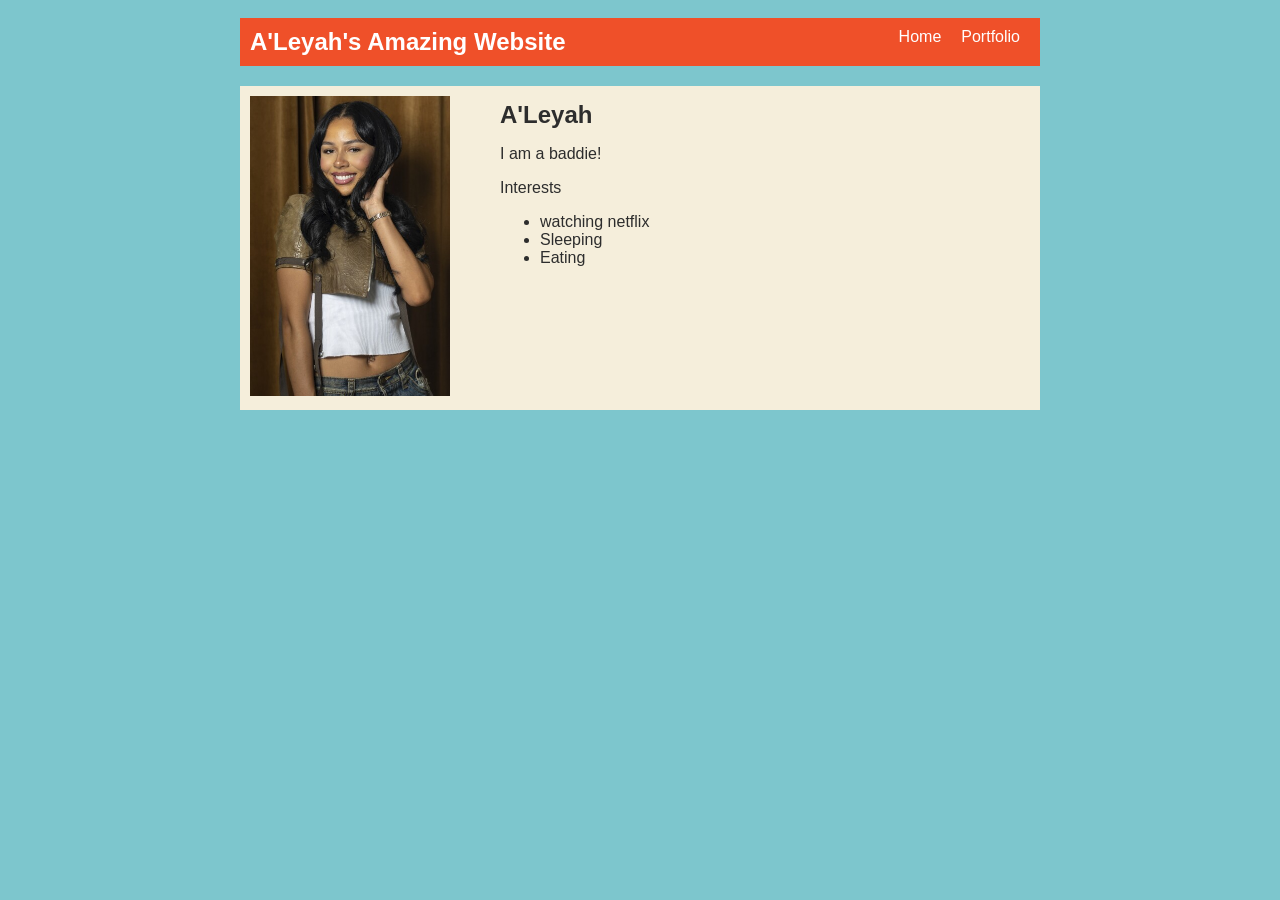
<file: index.html>
<!DOCTYPE html>
<html>
<head>
 
  <title>Top Queen</title>
  <link rel="stylesheet" href="style.css" />
</head>
  <div id ="all-contents">
<nav>
  <h1> A'Leyah's Amazing Website</h1>

  <ul id="nav-ul">
    <li class="nav-li">
      <a href="index.html">Home</a>
    </li>
    <li class="nav-li">
  <a href="portfolio.html">Portfolio</a>
</li>
  </ul>
</nav>
<main>
 
  <div class="sidebar">
    <img class="sidebar-img"  src="ryry.jpeg">
  </div>
 
  <div class="content">
    <h2>A'Leyah </h2>
    <p> I am a baddie! </p

      <div id="interests"
           <h3> Interests</h3>
  <ul>
    <li> watching netflix </li>
    <li> Sleeping </li>
    <li> Eating </li>
    </ul>
   </div>
  </div>
   </main>
</file>
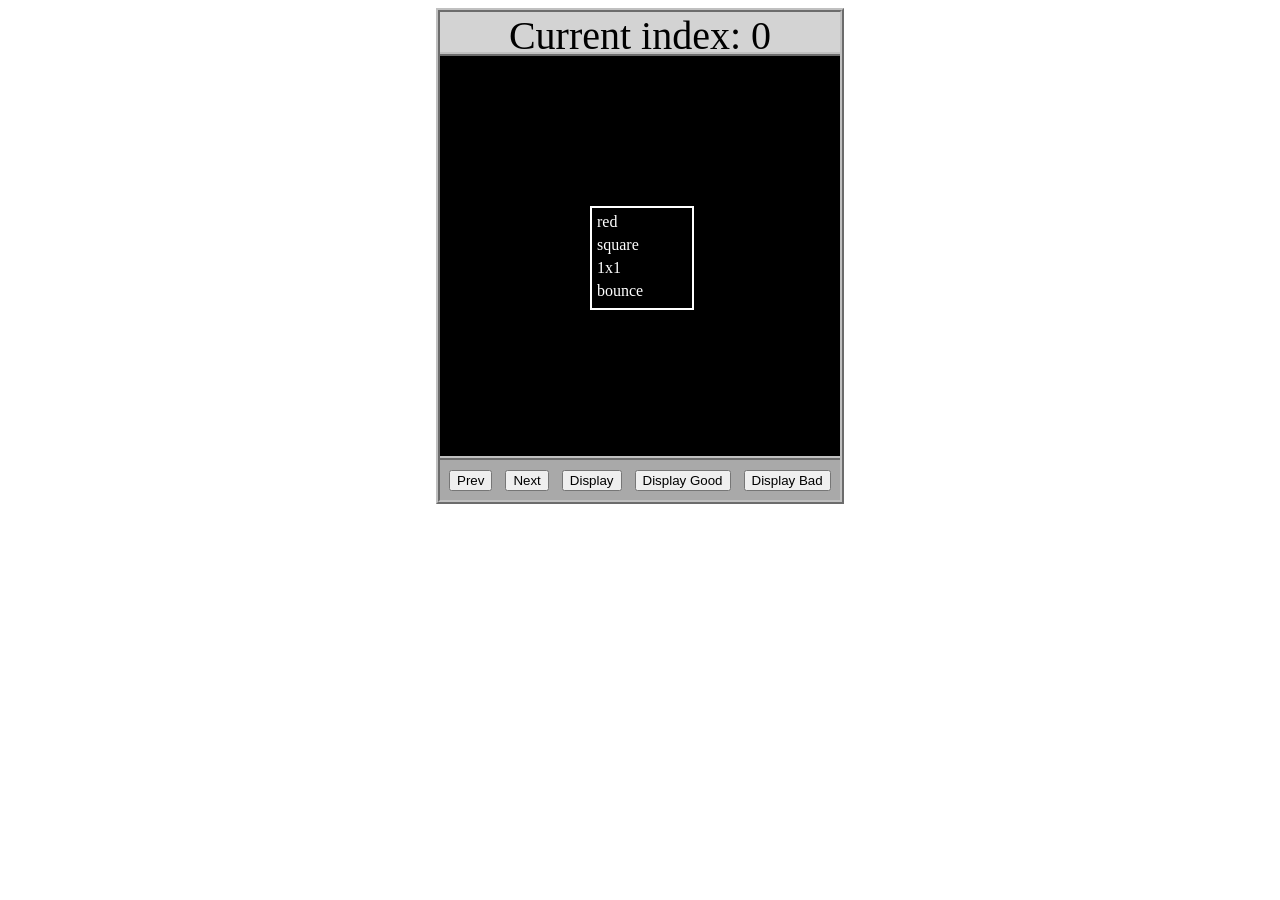
<file: asd-projects/data-shapes/index.html>
<!DOCTYPE html>
<html>
  <head>
    <meta charset="utf-8" />
    <meta name="viewport" content="width=device-width" />
    <title>Data Shapes</title>
    <link rel="stylesheet" href="index.css" />
    <script src="https://code.jquery.com/jquery-3.1.0.js"></script>
    <script src="index.js"></script>
  </head>
  <body>
    <div id="board">
      <div id="info-bar">Current index: 0</div>
      <div id="shape-container">
        <div id="shape"></div>
      </div>
      <div id="button-box">
        <button id="cycle-left">Prev</button>
        <button id="cycle-right">Next</button>
        <button id="execute1">Display</button>
        <button id="execute2">Display Good</button>
        <button id="execute3">Display Bad</button>
      </div>
    </div>
  </body>
</html>
</file>
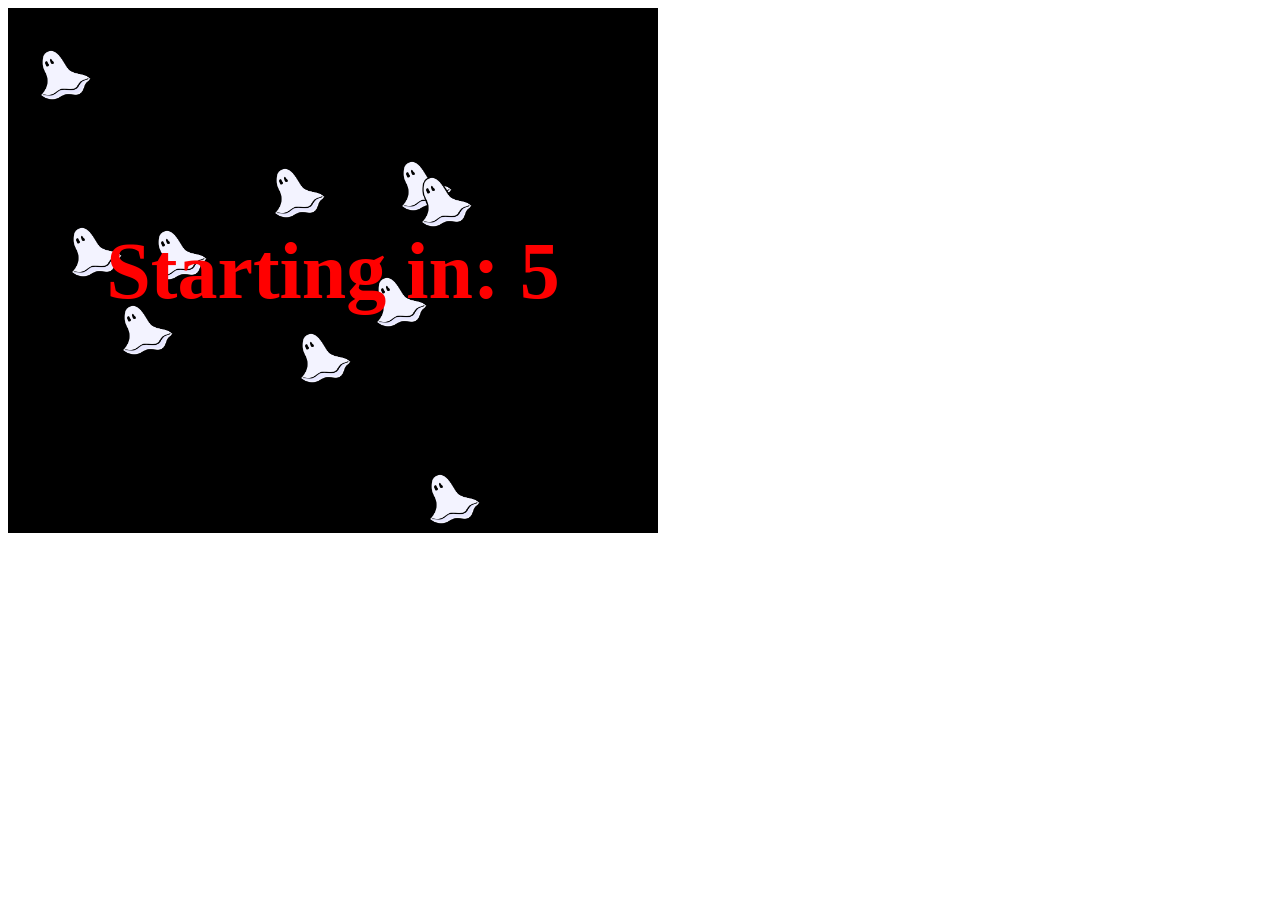
<file: asd-projects/debugging-exercise/index.html>
<!DOCTYPE html>
<html>
<head>
    <meta charset="utf-8">
    <meta name="viewport" content="width=device-width">
    <title>Debugger Exercise</title>
    <link rel="stylesheet" href="index.css">
    <script src="https://code.jquery.com/jquery-3.1.0.js"></script>
    <script src="index.js"></script>
</head>
<body>
    <div id="board">

    </div>
</body>
</html>
</file>
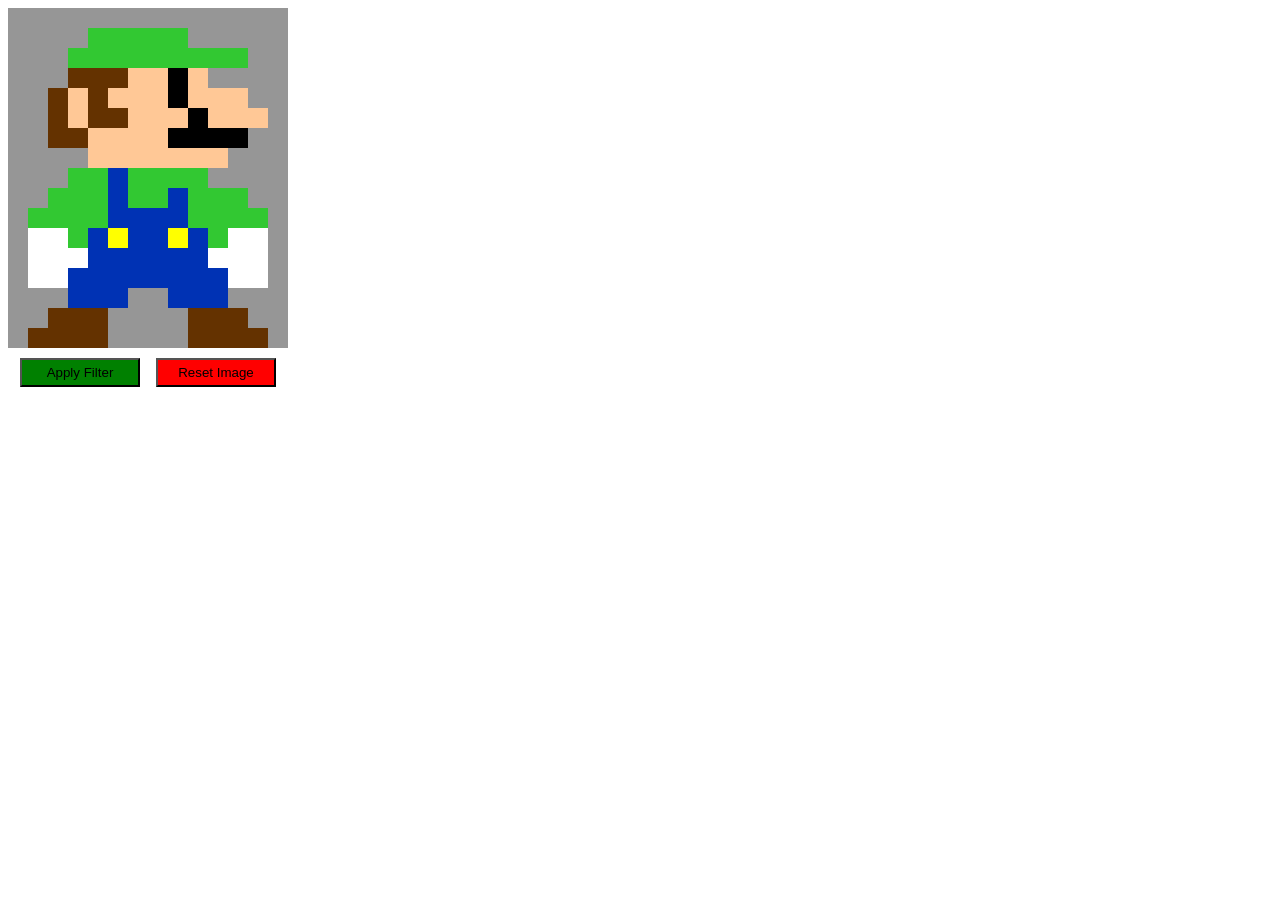
<file: asd-projects/image-filtering/index.html>
<!DOCTYPE html>
<html>
  <head>
    <script src="https://code.jquery.com/jquery-3.1.0.js"></script>
    <meta charset="utf-8" />
    <meta name="viewport" content="width=device-width" />
    <link rel="stylesheet" href="index.css" />
    <script src="image.js"></script>
    <script src="index.js"></script>
    <title>Image Filtering</title>
  </head>
  <body>
    <div id="display"></div>
    <div id="button-box">
      <button id="apply">Apply Filter</button>
      <button id="reset">Reset Image</button>
    </div>
  </body>
</html>
</file>
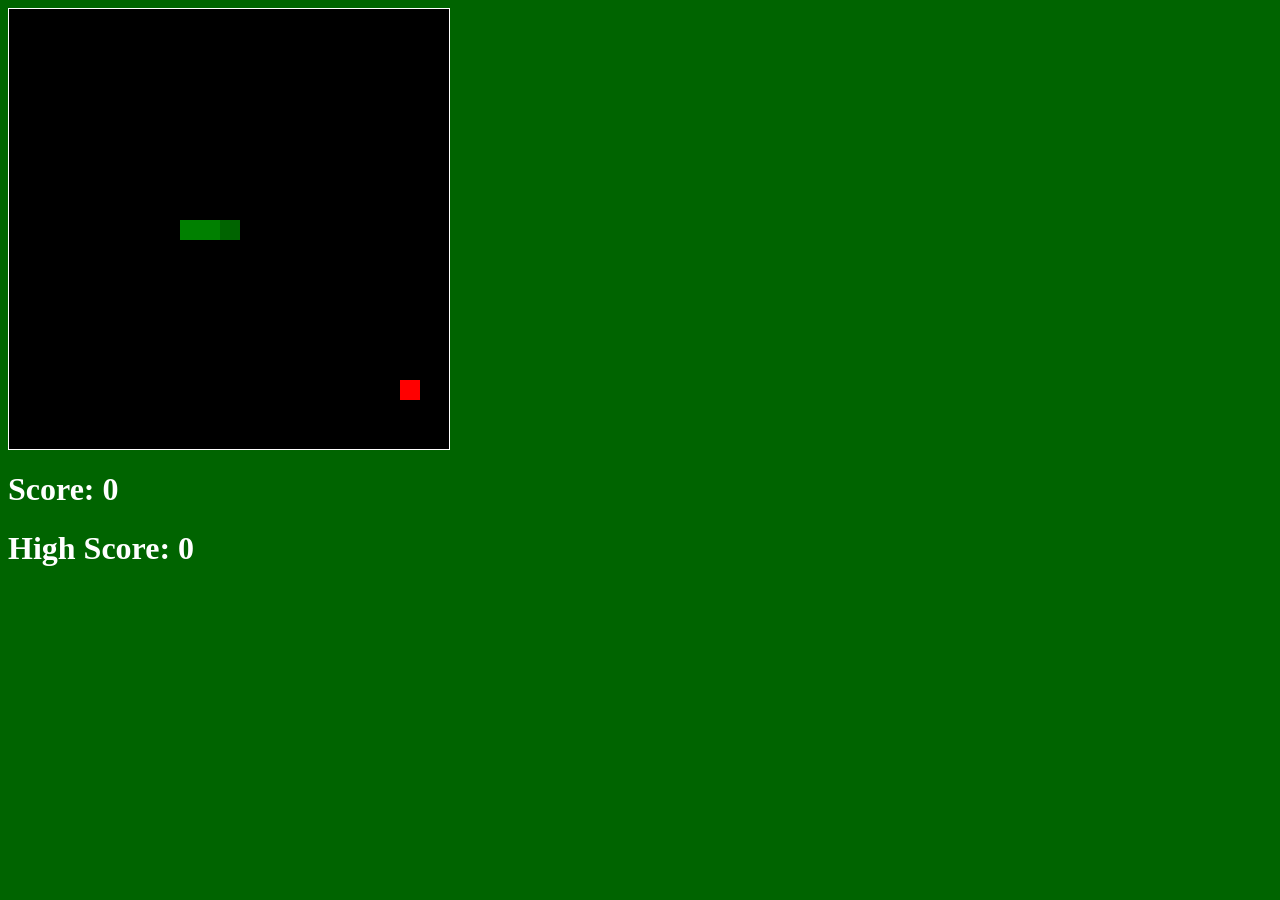
<file: asd-projects/snake/index.html>
<!DOCTYPE html>
<html>

  <head>
    <title>Snake</title>
  <script src="jquery.min.js"></script>
    <link rel="stylesheet" type="text/css" href="index.css" />
  </head>
  <body>
    <div id="board"></div>
<h1 id="score">Score: 0</h1>
<h1 id="highScore">High Score: 0</h1>
  <body>
  
  <!-- Link index.js here -->
  <script src="index.js"></script>
</html>
</file>
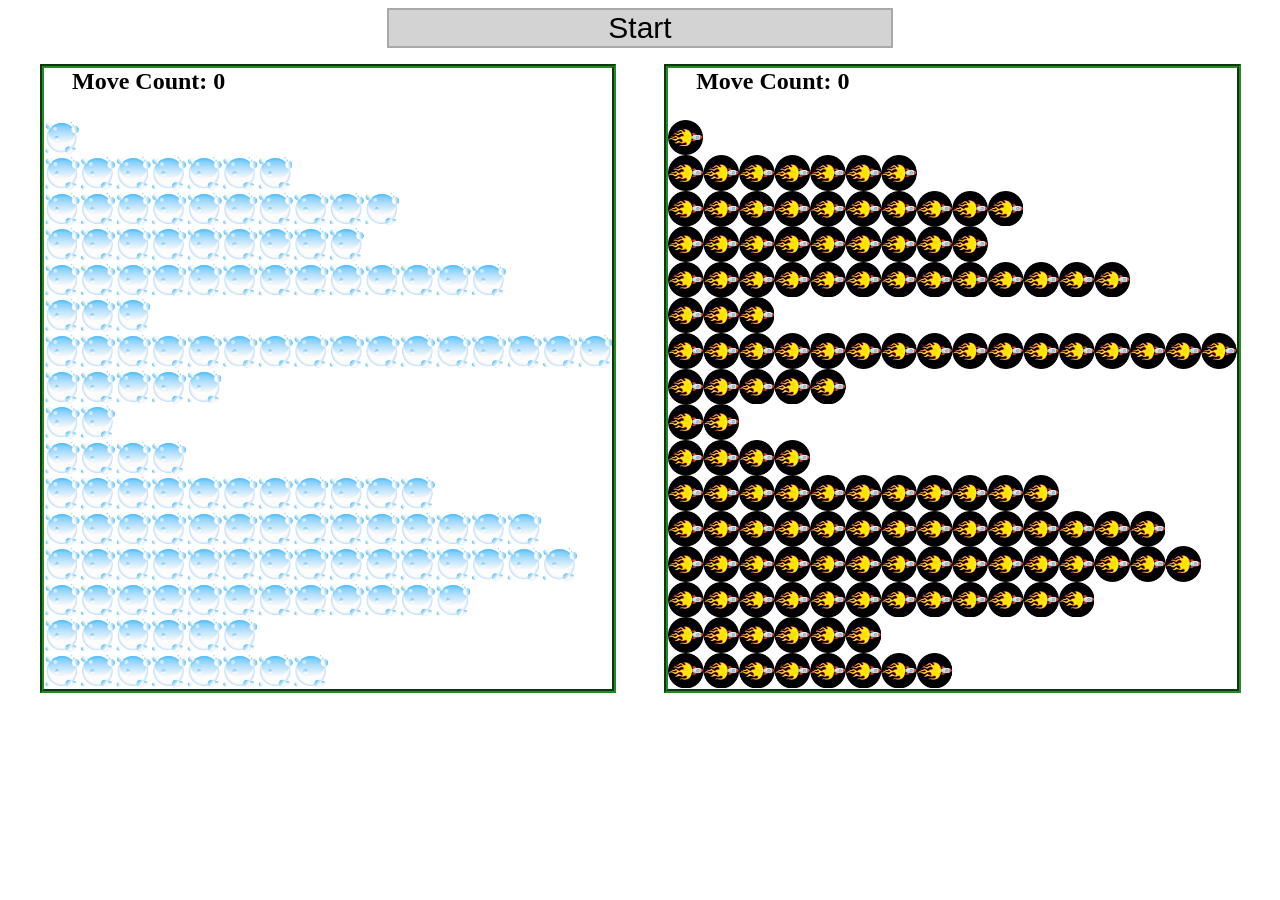
<file: asd-projects/sorting/index.html>
<!DOCTYPE html>
<html>
<head>
    <script src="https://code.jquery.com/jquery-3.1.0.js"></script>    
    <meta charset="utf-8">
    <meta name="viewport" content="width=device-width">
    <link rel="stylesheet" href="index.css">
    <script src="setup.js"></script>
    <script src="index.js"></script>
    <script src="run.js"></script>
    <title>Sorting</title>
</head>
<body>
    <div id="fullContainer">
        <div id="buttonContainer">
          <button id="goButton">Start</button>
        </div>
        <div id="sortContainer">
            <div class="subContainer" id="bubbleArea">
                <h2 id="bubbleCounter">Move Count: 0</h2>
                <div id="displayBubble">

                </div>
            </div>

            <div class="subContainer" id="quickArea">
                <h2 id="quickCounter">Move Count: 0</h2>
                <div id="displayQuick">

                </div>
            </div>
        </div>
    </div>
</body>
</html>
</file>
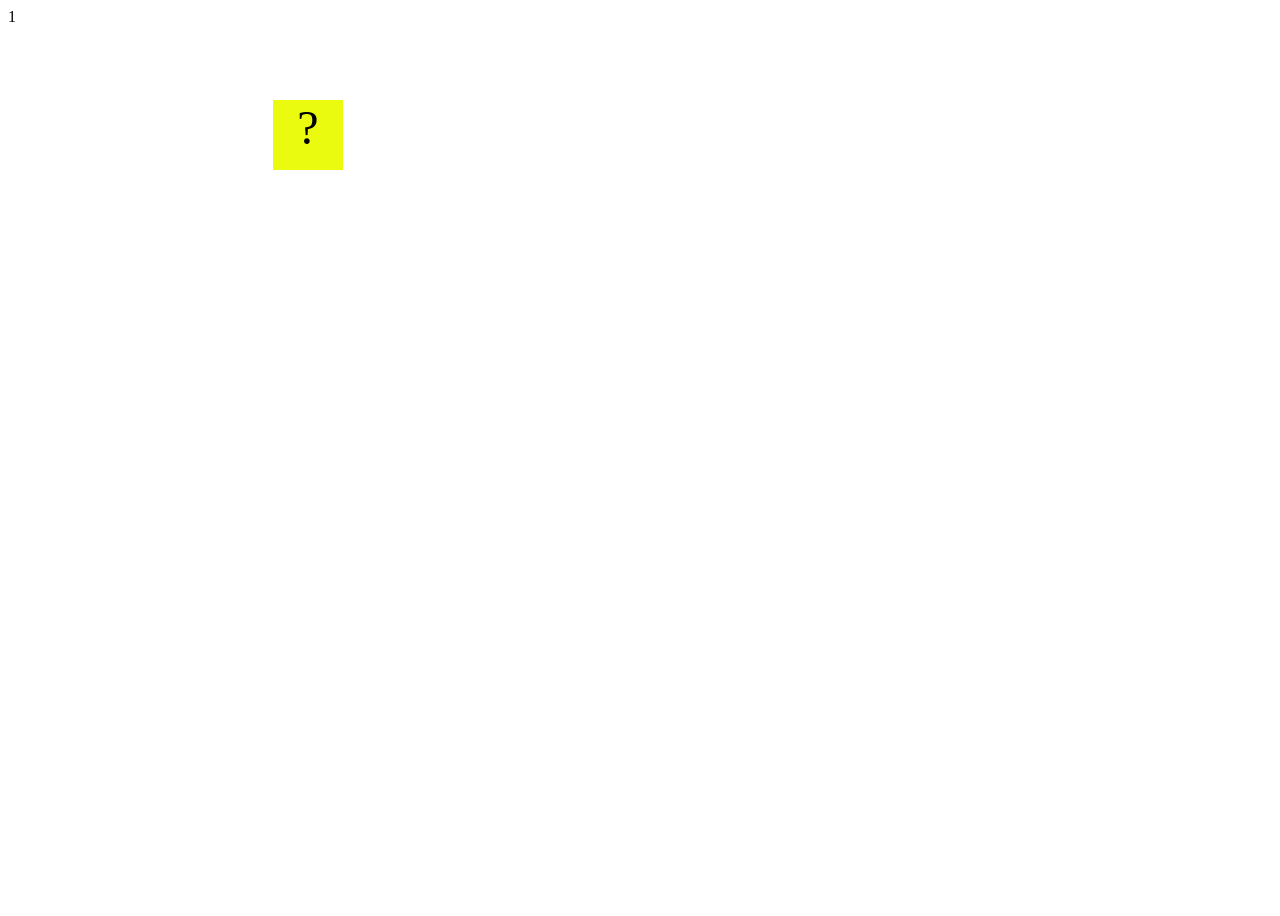
<file: fsd-projects/bouncing-box/index.html>
<!DOCTYPE html>
<html>
  <head>
    <meta charset="utf-8" />
    <title>Bouncing Box</title>
    <script src="jquery.min.js"></script>
    <style>
      .box {
        width: 70px;
        height: 70px;
        background-color: rgb(235, 251, 15);
        font-size: 300%;
        text-align: center;
        user-select: none;
        display: block;
        position: absolute;
        top: 100px;
        /* Change me! */
        left: 0px;
      }
    
.board {

        height: 100vh; 
      }
        </style> 
      <!-- 	<script src="//cdnjs.cloudflare.com/ajax/libs/jquery/2.1.1/jquery.min.js"></script> -->
  </head>
  <body class="board">
    <!-- HTML for the box -->
    <div class="box">?</div>

    <script>
      (function () {
        "use strict";
        /* global jQuery */

        //////////////////////////////////////////////////////////////////
        /////////////////// SETUP DO NOT DELETE //////////////////////////
        //////////////////////////////////////////////////////////////////

        var box = jQuery(".box"); // reference to the HTML .box element
        var board = jQuery(".board"); // reference to the HTML .board element
        var boardWidth = board.width(); // the maximum X-Coordinate of the screen

        // update the boardWidth variable when the window is resized
        jQuery(window).on("resize", function () {
          boardWidth = board.width();
        });

        // Every 50 milliseconds, call the update Function (see below)
        setInterval(update, 50);

        // Every time the box is clicked, call the handleBoxClick Function (see below)
        box.on("click", handleBoxClick);

        // moves the Box to a new position on the screen along the X-Axis
        function moveBoxTo(newPositionX) {
          box.css("left", newPositionX);
        }

        // changes the text displayed on the Box
        function changeBoxText(newText) {
          box.text(newText);
        }

        //////////////////////////////////////////////////////////////////
        /////////////////// YOUR CODE BELOW HERE /////////////////////////
        //////////////////////////////////////////////////////////////////

        // TODO 2 - Variable declarations
        var positionX = 0;
        var points = 0;
        var speed = 10;



        /**
         * This Function will be called 20 times/second.
         * Each time it is called, it should move the Box to a new location.
         * If the box drifts off the screen, turn it around!
         */
        function update () {
       moveBoxTo (positionX) 
          positionX=positionX + speed;
        if (positionX > boardWidth) {
          speed *=-1
        }
        if (positionX < 0 ) {
          speed *= -1;
        }

      }
        /**
         * This Function will be called each time the box is clicked.
         * Each time it is called, it should perform each of the following actions:
         * - increase the points total
         * - increase the speed
         * - move the box to the left side of the screen.
         */
        function handleBoxClick () {
          positionX = 0;
        changeBoxText (points)
        points ++;
        speed = 3* points + 10;
        }

        speed = speed + 3;
        
    
 
      } ) ()
        </script>

  </body>


</script>
</html>1
</file>
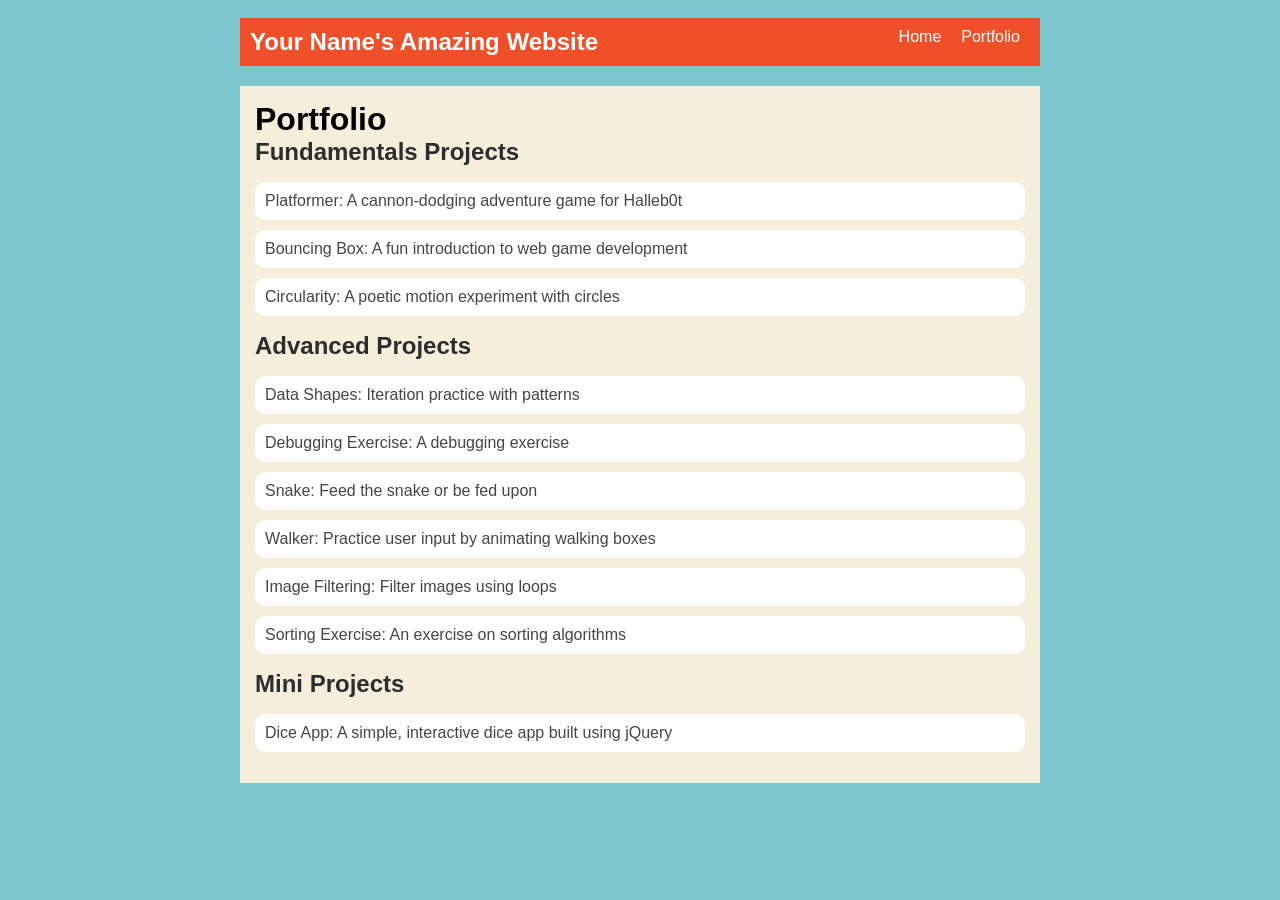
<file: portfolio.html>
<!DOCTYPE html>
<html>

<head>
  <title>Top Queen</title>
  <link rel="stylesheet" href="style.css" />
</head>

<body>
  <!-- All content goes here -->
  <div id="all-contents">
    <nav>
      <h1>Your Name's Amazing Website</h1>
      <ul id="nav-ul">
        <li class="nav-li">
          <a href="index.html">Home</a>
        </li>
        <li class="nav-li">
          <a href="portfolio.html">Portfolio</a>
        </li>
      </ul>

    </nav>

    <main>
      <div class="content">
        <h1>Portfolio</h1>
        <h2>Fundamentals Projects</h2>
        <ul id="portfolio">
          <li>
            <a href="fsd-projects/platformer/">Platformer: A cannon-dodging adventure game for Halleb0t</a>
          </li>
          <li>
            <a href="fsd-projects/bouncing-box/">Bouncing Box: A fun introduction to web game development</a>
          </li>
          <li>
            <a href="fsd-projects/circularity/">Circularity: A poetic motion experiment with circles</a>
          </li>
        </ul>
        <h2>Advanced Projects</h2>
        <ul id="portfolio">
          <li><a href="asd-projects/data-shapes"> Data Shapes: Iteration practice with patterns</a></li>
          <li><a href="asd-projects/debugging-exercise"> Debugging Exercise: A debugging exercise</a></li>
          <li><a href="asd-projects/snake">Snake: Feed the snake or be fed upon</a></li>
          <li><a href="asd-projects/walker">Walker: Practice user input by animating walking boxes</a></li>
          <li><a href="asd-projects/image-filtering">Image Filtering: Filter images using loops</a></li>
          <li><a href="asd-projects/sorting">Sorting Exercise: An exercise on sorting algorithms</a></li>
        </ul>
        <h2>Mini Projects</h2>
        <ul id="portfolio">
          <li><a href="asd-projects/dice-app"> Dice App: A simple, interactive dice app built using jQuery</a></li>
        </ul>
      </div>
    </main>
  </div>
</body>

</html>
</file>
<file: style.css>
body {
    background: rgb(125, 198, 205);
    color: rgb(45, 45, 45);
    padding: 10px;
    font-family: Arial, sans-serif;
}

#all-contents {
    max-width: 800px;
    margin: auto;
}

/* navigation menu */
nav {
    background: rgb(239, 80, 41);
    margin: 0 auto;
    display: flex;
    padding: 10px;
}

h1 {
    display: flex;
    align-items: center;
    color: white;
    flex: 1;
    margin: 0;
}

#nav-ul {
    list-style-type: none;
    margin: 0;
    padding: 0;
    display: flex;
}

.nav-li {
    display: inline-block;
    padding: 0 10px;
}

a {
    text-decoration: none;
    color: #fff;
}

/* main container area beneath menu */
main {
    background: rgb(245, 238, 219);
    display: flex;
    margin-top: 20px;
}

.sidebar {
    margin-right: 25px;
    padding: 10px;
}

.sidebar-img {
    width: 200px;
}

.content {
    flex: 1;
    padding: 15px;
}

/* interests section styles */
#interests {
    border: 4px silver ridge;
    padding: 8px;
    margin-top: 20px;
}

h2, h3 {
    margin: 0px;
}
/* Portfolio styles */
.content h1 {
  color: black;
}

#portfolio {
  list-style-type: none;
  padding-left: 0;
}

#portfolio li {
  background: #fff;
  padding: 10px;
  border-radius: 10px;
  margin-bottom: 10px;
}

#portfolio li:hover {
  background: #eee;
}

#portfolio a {
  text-decoration: none;
  color: #454545;
}
</file>
<file: asd-projects/data-shapes/index.css>
#board {
  width: 400px;
  margin: auto;
  border: silver ridge 4px;
}

#info-bar {
  width: 400px;
  height: 40px;
  background: lightgray;
  font-size: 40px;
  text-align: center;
}

#shape-container {
  width: 400px;
  height: 400px;
  background: black;
  border-top: silver ridge 4px;
  border-bottom: silver ridge 4px;
}

#button-box {
  width: 400px;
  height: 40px;
  background: darkgray;
}

#shape {
  color: white;
  width: 100px;
  height: 100px;
  position: relative;
  top: 150px;
  left: 150px;
  border: white solid 2px;
  display: block;
}

button {
  width: auto;
  height: auto;
  margin: auto;
  margin-top: 10px;
  margin-left: 9px;
}

p {
  margin: 5px;
}
</file>
<file: asd-projects/debugging-exercise/index.css>
#board {
  background: black;
  width: 650px;
  height: 525px;
  left: 0px;
  top: 0px;
}

.ghost {
  width: 50px;
  height: 50px;
  z-index: 100;
  position: absolute;
}
</file>
<file: asd-projects/image-filtering/index.css>
.square {
  width: 20px;
  height: 20px;
  position: absolute;
}

body > div {
  position: relative;
}

#button-box {
  position: relative;
  top: 350px;
}

button {
  width: 120px;
  padding: 5px;
  margin-left: 12px;
}

#apply {
  background: green;
}

#reset {
  background: red;
}
</file>
<file: asd-projects/snake/index.css>
body {
  background-color: darkgreen;
}

#board {
  width: 440px;
  height: 440px;
  border: 1px solid white;
  background-color: black;
}

#score, #highScore {
  color: white;
}

.snake, .apple {
  display: block;
  width: 20px;
  height: 20px;
  position: absolute;
  user-select: none;
}

.snake {
  background-color: green;
  z-index: 2;
}

#snake-head {
  background-color: darkgreen;
}

.apple {
  background-color: red;
  z-index: 1;
}
</file>
<file: asd-projects/sorting/index.css>
#fullContainer {
    width:100%;
}
#buttonContainer {
    margin:auto;
    width: 40%;
}
#goButton {
    margin: auto;
    width: 100%;
    border: 2px darkgray double;
    background: lightgray;
    font-size: 30px;
}
#sortContainer {
    display: table;
    margin: 0 auto;
    width: 100%;
}
.subContainer {
    display: inline-block;
    width:45%;
    border: 4px forestgreen groove;
    margin-top: 1.25%;
}
#bubbleArea {
    margin-left: 2.5%;
}
#quickArea {
    margin-left: 3.75%;
}
.subContainer > h2 {
    margin-left: 5%;
    height: 32px;
    margin-top: 0;
}
.sortElement {
    background-position: center;
    background-repeat: repeat-x;
    position: absolute;
    left: 0px;
    margin: 0;
    padding: 0;
}
.subContainer > div {
    position: relative;
}
.bubbleElement {
    background: url('img/bubble.png');
    /*border: 2px aqua ridge;*/
}
.quickElement {
    background: url('img/quick.png');
    /*border: 2px firebrick ridge;*/
}
</file>
